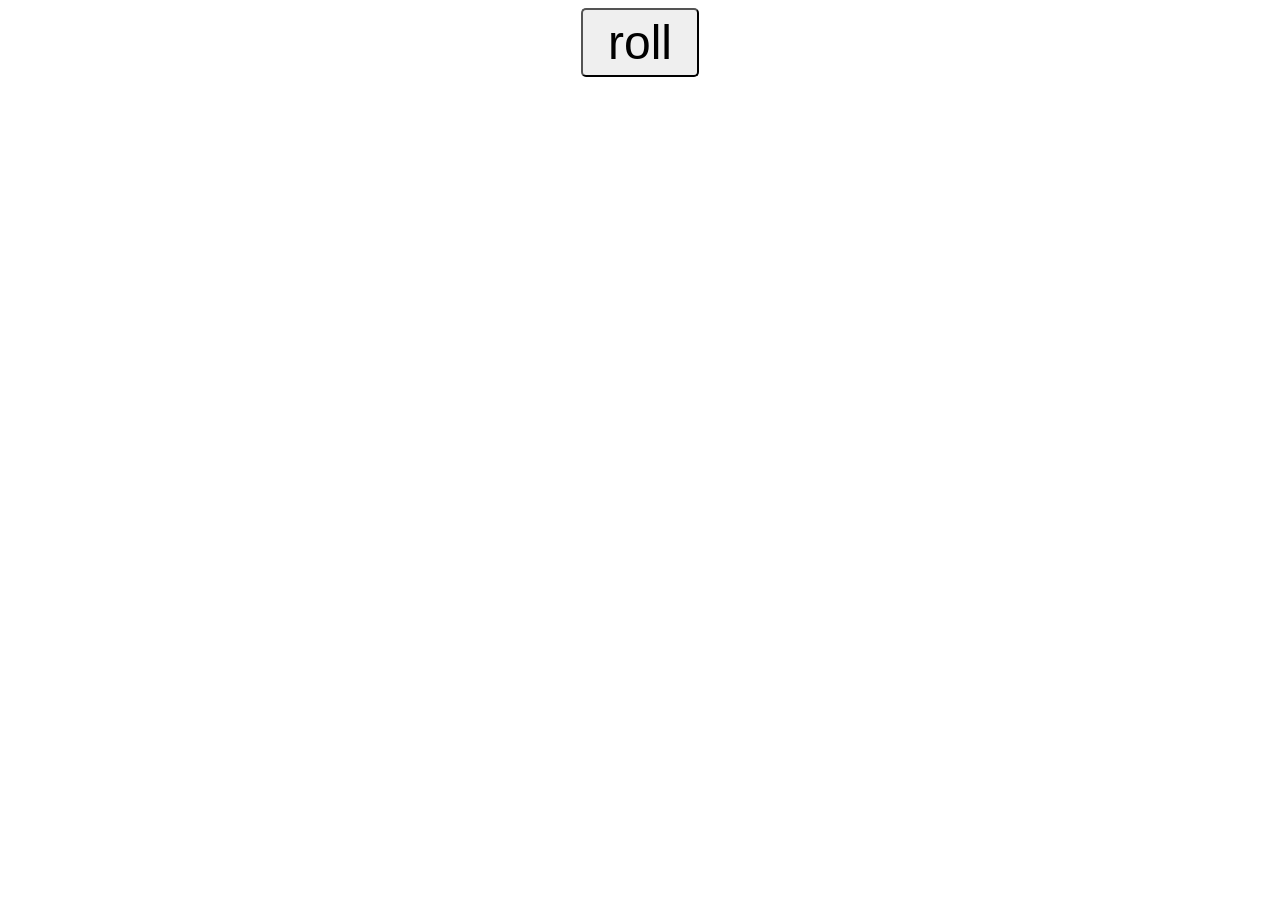
<file: index.html>
<!DOCTYPE html>
<html lang="en">
<head>
    <meta charset="UTF-8">
    <meta name="viewport" content="width=device-width, initial-scale=1.0">
    <title>Random Number Generator</title>
    <link rel="stylesheet" href="style.css">
</head>
<body>
    <button id="myButton">roll</button><br>
    <label id="myLabel1" class = "myLabels"></label><br>
    <label id="myLabel2" class = "myLabels"></label><br>
    <label id="myLabel3" class = "myLabels"></label><br>

    <script src="index.js"></script>
</body>
</html>
</file>
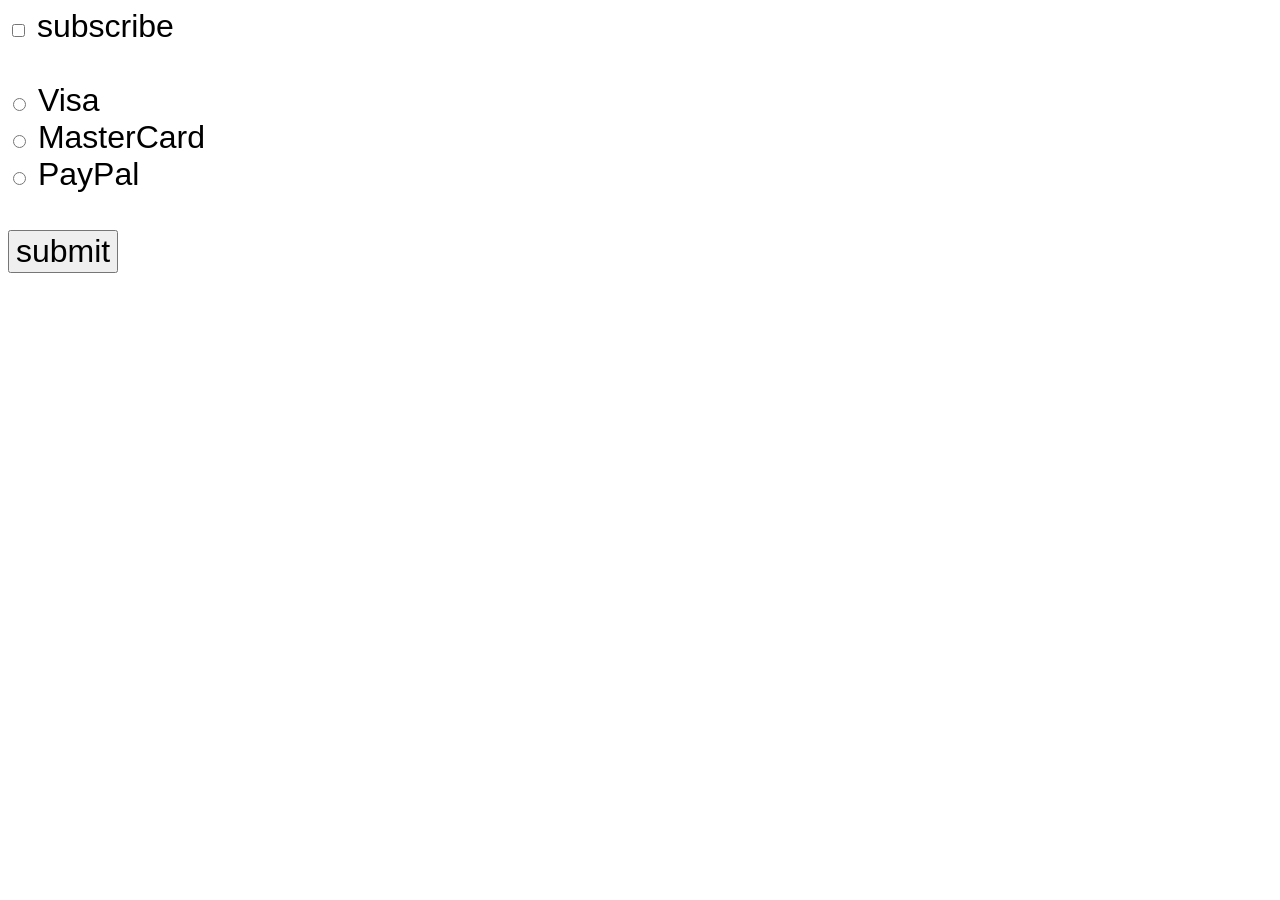
<file: Checked-Property/index.html>
<!DOCTYPE html>
<html lang="en">
<head>
    <meta charset="UTF-8">
    <meta name="viewport" content="width=device-width, initial-scale=1.0">
    <title>My Website</title>
    <link rel="stylesheet" href="style.css">
</head>
<body>
    <input type = "checkbox" id = "myCheckBox">
    <label for="myCheckBox">subscribe</label><br>
    <br>

    <input type="radio" id="visaBtn" name="card">
    <label for = "visaBtn">Visa</label><br>

    <input type="radio" id="masterCardBtn" name="card">
    <label for = "masterCardBtn">MasterCard</label><br>

    <input type="radio" id="payPalBtn" name="card">
    <label for = "payPalBtn">PayPal</label> <br><br>

    <button type="submit" id="mySubmit">submit</button>

    <p id="subResult"></p>
    <p id="paymentResult"></p>

    <script src="index.js"></script>
</body>
</html>
</file>
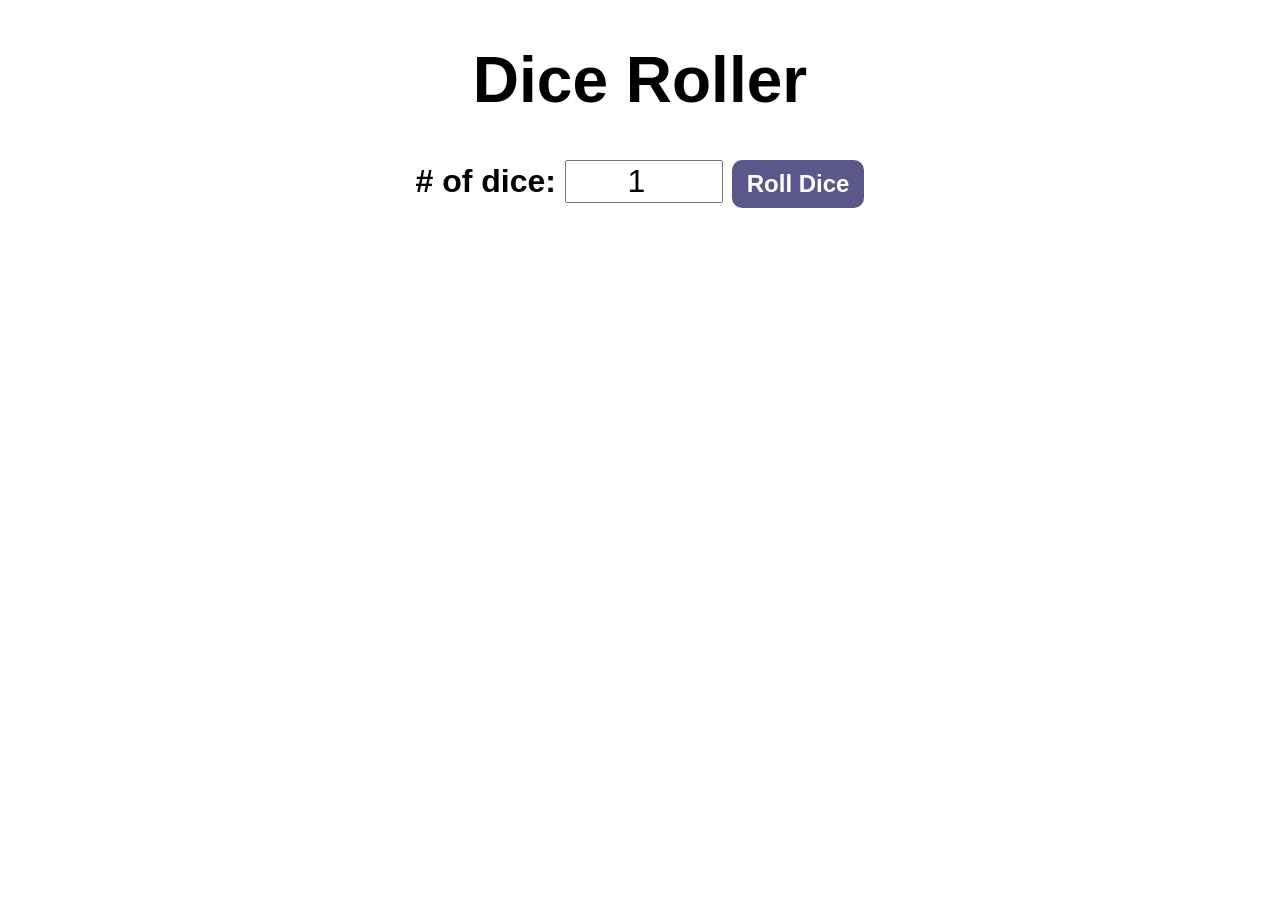
<file: Dice-Roller/index.html>
<!DOCTYPE html>
<html lang="en">
<head>
    <meta charset="UTF-8">
    <meta name="viewport" content="width=device-width, initial-scale=1.0">
    <title>My Website</title>
    <link rel="stylesheet" href="style.css">
</head>
<body>
    <div id="container">
        <h1>Dice Roller</h1>
        <label># of dice:</label>
        <input type="number" id="numOfDice" value="1" min="1">
        <button onclick="rollDice()">Roll Dice</button>
        <div id="diceResult"></div>
        <div id="diceImages"></div>
    </div>

    <script src="index.js"></script>
</body>
</html>
</file>
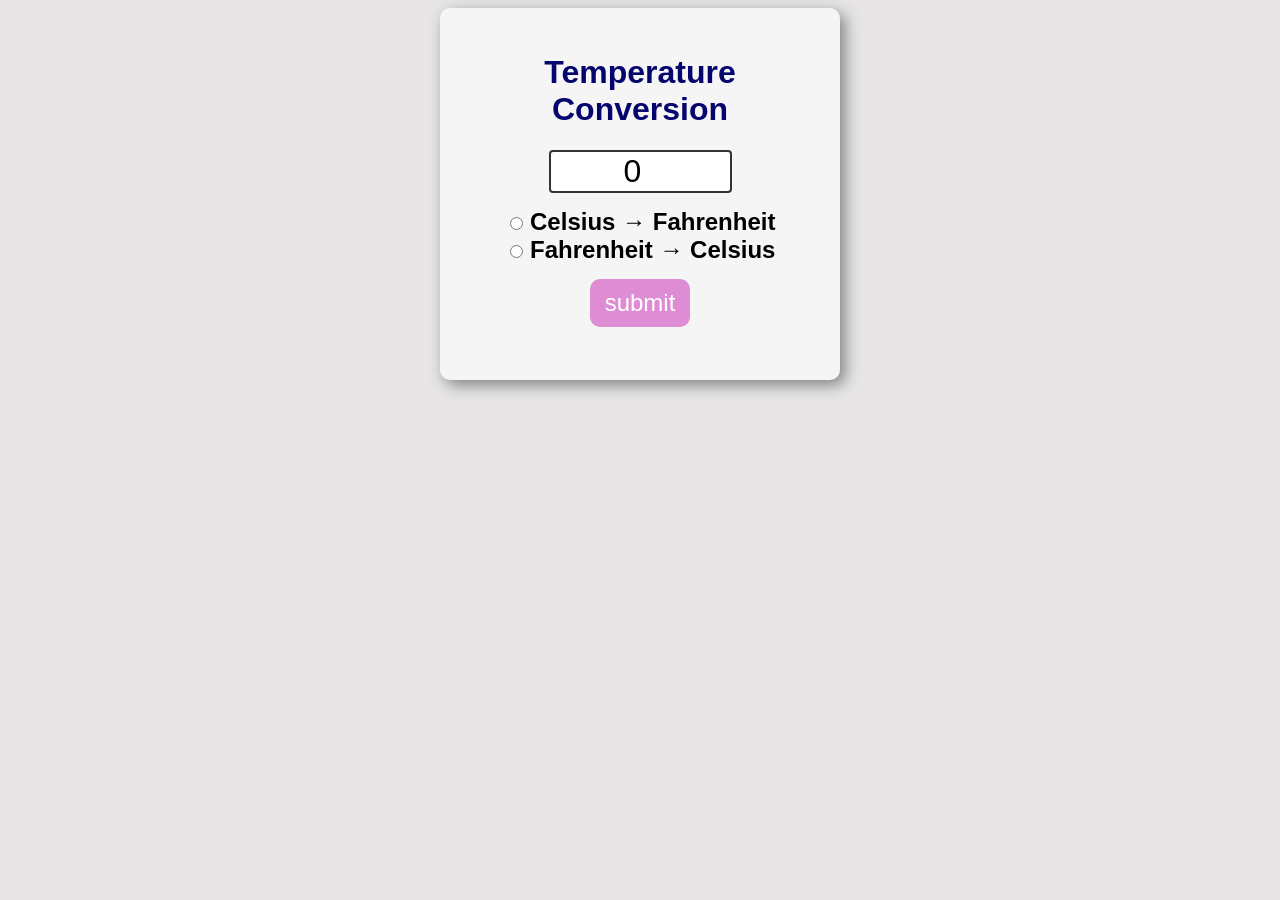
<file: Temperature-Conversion/index.html>
<!DOCTYPE html>
<html lang="en">
<head>
    <meta charset="UTF-8">
    <meta name="viewport" content="width=device-width, initial-scale=1.0">
    <title>My Website</title>
    <link rel="stylesheet" href="style.css">
    <script src="index.js" defer></script>

</head>
<body>
    <form>
        <h1>Temperature Conversion</h1>
        <input type="number" id="textBox" value="0"><br>
        
        <input type="radio" id="toFahrenheit" name="unit">
        <label for="toFahrenheit">Celsius → Fahrenheit</label><br>

        <input type="radio" id="toCelsius" name="unit">
        <label for="toCelsius">Fahrenheit → Celsius</label> <br>

        <button type="button" onclick="convert()">submit</button>
        <p id="result"></p>
    </form>



</body>
</html>
</file>
<file: style.css>
body {
    font-family: Verdana, Geneva, Tahoma, sans-serif;
    text-align: center;

}

#myButton {
    font-size: 3em;
    padding: 5px 25px;
    border-radius: 5px;
}

.myLabels {
    font-size: 3em;
}
</file>
<file: Checked-Property/style.css>
body{
    font-family: Verdana, Geneva, Tahoma, sans-serif;
    font-size: 2em;
}

#mySubmit {
    font-size: 1em;
}
</file>
<file: Dice-Roller/style.css>
/* body{
    background-color: hsl(0, 2%, 76%);
} */

#container{
    font-family: Arial, Helvetica, sans-serif;
    font-size: 2rem;
    text-align: center;
    font-weight: bold ;

}

button {
    font-size: 1.5rem;
    padding: 10px 15px;
    border-radius: 10px;
    border:none;
    background-color: hsl(240, 23%, 45%);
    color: white;
    font-weight: bold;
    cursor: pointer;
}

button:hover{
        background-color: hsl(240, 23%, 60%);

}

/* when you click on the button it shall flash momentarily */
button:active{
        background-color: hsl(240, 23%, 70%);

}
input{
    font-size: 2rem;
    width: 150px;
    text-align: center;
}

#dice-result {
    margin: 25px;
}

#diceImages img{
    width: 150px;
    border-radius: 20px;
    margin: 5px;
}
</file>
<file: Temperature-Conversion/style.css>
body {
    font-family: Arial, Helvetica, sans-serif;
    background-color: rgb(231, 229, 229);
}

h1 {
    color: rgb(5, 5, 110);
}

form{
    background-color: whitesmoke;
    text-align: center;
    max-width: 350px;
    margin: auto;
    padding: 25px;
    border-radius: 10px;
    box-shadow: 5px 5px 15px rgba(122, 122, 122, 0.925); /*horizontal vertical blurring effect*/

}

#textBox {
    width: 50%;
    text-align: center;
    font-size: 2em;
    border: 2px solid hsl(0, 0%, 0%, 0.8);
    border-radius: 4px;
    margin-bottom: 15px;
}

label {
    font-size: 1.5em;
    font-weight: bold;
}

button {
    margin-top: 15px;
    background-color: hsl(308, 56%, 71%);
    font-size: 1.5em;
    color: white;
    border: none;
    padding: 10px 15px;
    border-radius: 10px;
    cursor: pointer;
}

button:hover {
    background-color: hsl(308, 56%, 50%);

}

#result {
    font-size: 1.75em;
    font-weight: 550;
}
</file>
